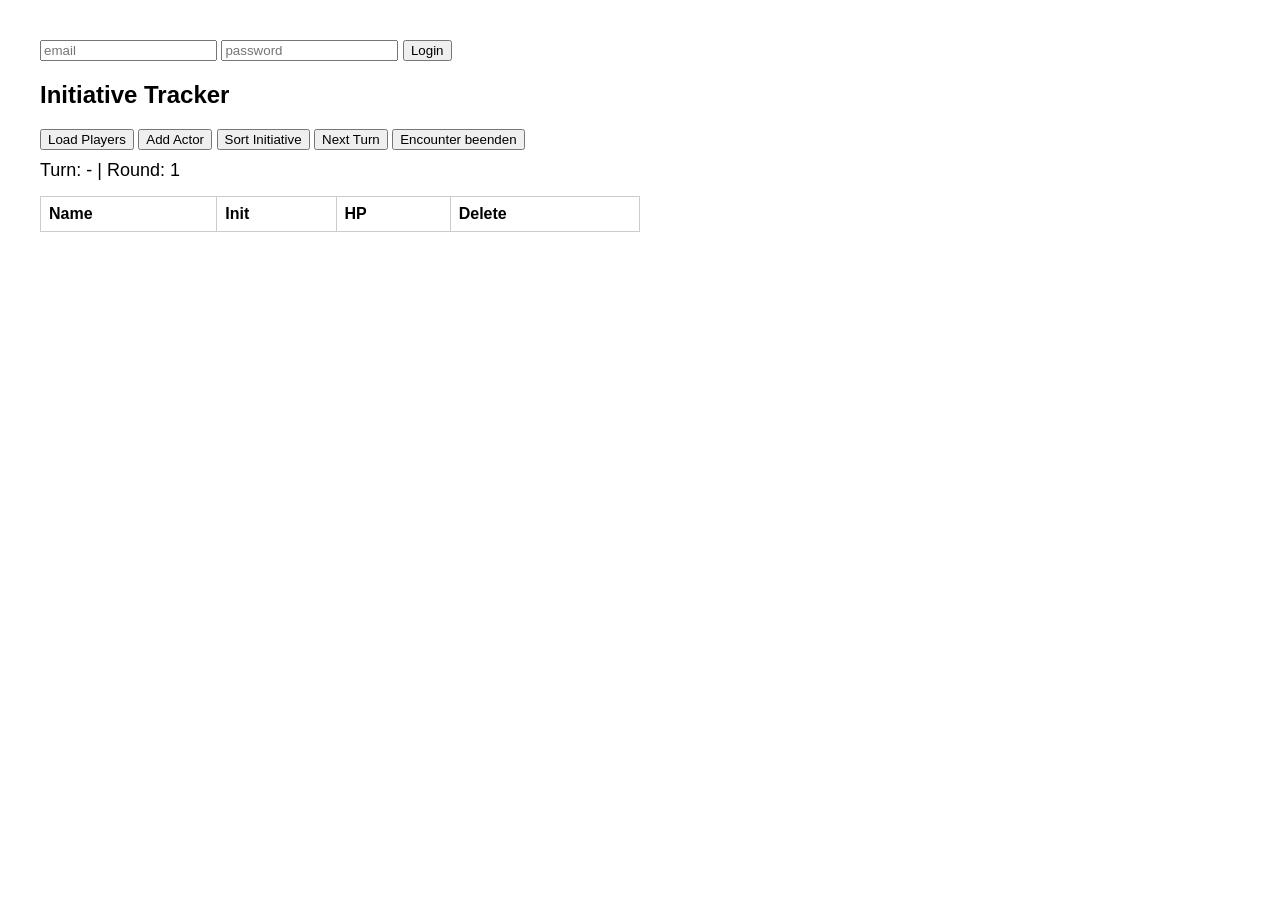
<file: tools/initiative.html>
<!DOCTYPE html>
<html lang="de">

<head>
    <meta charset="UTF-8">
    <title>Initiative Tracker</title>

    <link rel="stylesheet" href="../css/style.css">
</head>

<body>

    <div id="loginBox">

        <input id="email" placeholder="email">
        <input id="password" type="password" placeholder="password">

        <button id="loginBtn">Login</button>

    </div>

    <h2>Initiative Tracker</h2>

    <div class="controls">

        <button id="loadPlayers">Load Players</button>
        <button id="addActor">Add Actor</button>
        <button id="sortInit">Sort Initiative</button>
        <button id="nextTurn">Next Turn</button>
        <button id="endEncounter">Encounter beenden</button>

        <div class="turnInfo">
            Turn: <span id="currentTurn">-</span> |
            Round: <span id="round">1</span>
        </div>

    </div>
    <div id="monsterModal" class="modal hidden">

        <div class="modalContent">

            <h2>Monster hinzufügen</h2>

            <div class="monsterForm">

                <label>Monster</label>
                <select id="monsterSelect"></select>

                <label>HP Würfel</label>
                <div id="monsterHPDice" class="diceDisplay">-</div>

                <label>Initiative Würfel</label>
                <div id="monsterInitDice" class="diceDisplay">-</div>

                <label>Initiative</label>
                <input id="monsterInit" type="number" value="0">

                <label>HP</label>
                <input id="monsterHP" type="number" value="1">

            </div>

            <div class="modalButtons">
                <button id="addMonsterConfirm">Hinzufügen</button>
                <button id="closeMonsterModal">Abbrechen</button>
            </div>

        </div>

    </div>
    <table id="tracker">

        <thead>
            <tr>
                <th>Name</th>
                <th>Init</th>
                <th>HP</th>
                <th>Delete</th>
            </tr>
        </thead>

        <tbody></tbody>

    </table>
    <div id="dbError" class="dbError hidden"></div>

    <script type="module" src="../js/initiative.js"></script>

</body>

</html>
</file>
<file: css/style.css>
body {
    font-family: Arial;
    margin: 40px;
}

table {
    border-collapse: collapse;
    width: 600px;
}

th, td {
    border: 1px solid #ccc;
    padding: 8px;
    text-align: left;
}

td {
    cursor: text;
}

.active {
    background-color: #ffeaa7;
}

.controls {
    margin-bottom: 15px;
}

.active {
    background-color: #ffeaa7;
    font-weight: bold;
}

.turnInfo {
    margin-top: 10px;
    font-size: 18px;
}

.hpCell {
    display: flex;
    gap: 4px;
    align-items: center;
}

.hpBtn {
    padding: 2px 6px;
    font-size: 12px;
    cursor: pointer;
}

.hpValue {
    min-width: 30px;
    text-align: center;
    font-weight: bold;
}

.changed {
    background-color: #ffd6d6;
}

.modalContent {
    background: white;
    padding: 30px;
    border-radius: 10px;
    min-width: 420px;
    font-size: 18px;
}

.modalContent h2 {
    margin-top: 0;
    font-size: 24px;
}

.monsterForm {
    display: grid;
    grid-template-columns: 160px 1fr;
    gap: 12px;
    margin-bottom: 20px;
}

.monsterForm input,
.monsterForm select {
    font-size: 16px;
    padding: 6px;
}

.diceDisplay {
    background: #f3f3f3;
    padding: 6px 10px;
    border-radius: 6px;
    font-weight: bold;
}

.modalButtons {
    display: flex;
    gap: 10px;
    justify-content: flex-end;
}

.modalButtons button {
    font-size: 16px;
    padding: 6px 14px;
}

.dbError {
    background: #ffdddd;
    border: 1px solid #ff4444;
    color: #900;
    padding: 10px;
    margin-bottom: 10px;
    font-weight: bold;
}

.hidden {
    display: none;
}
</file>
